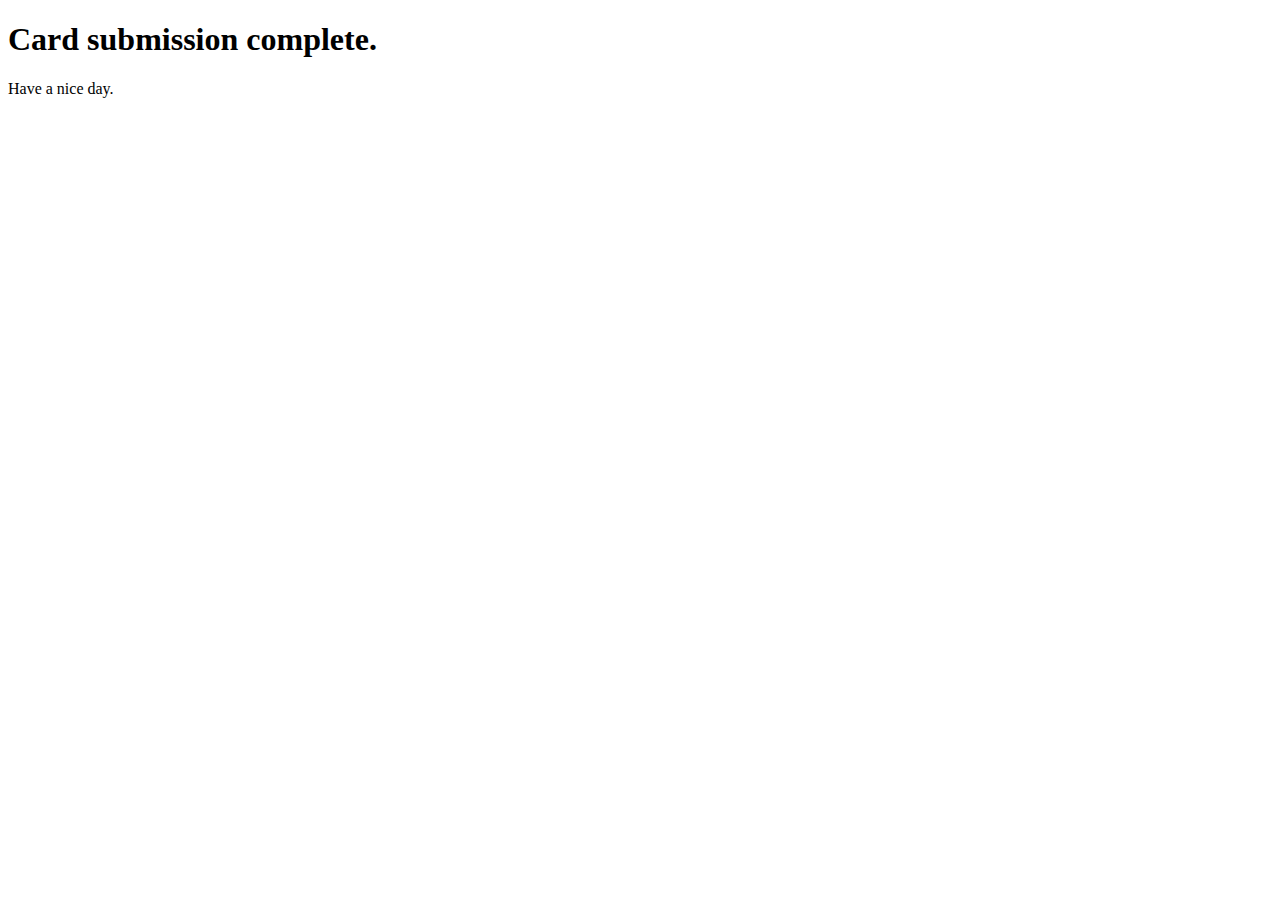
<file: public_html/exit.html>
<!DOCTYPE html>
<html>
    <head>
        <title>TODO supply a title</title>
        <meta charset="UTF-8">
        <meta name="viewport" content="width=device-width, initial-scale=1.0">
        <script>
            document.domain = "katara.techtime.org";
            window.parent.closeDialog();
        </script>
    </head>
    <body>
        <div>
            <h1>Card submission complete.</h1>
            <p>Have a nice day.</p>
            
        </div>
    </body>
</html>
</file>
